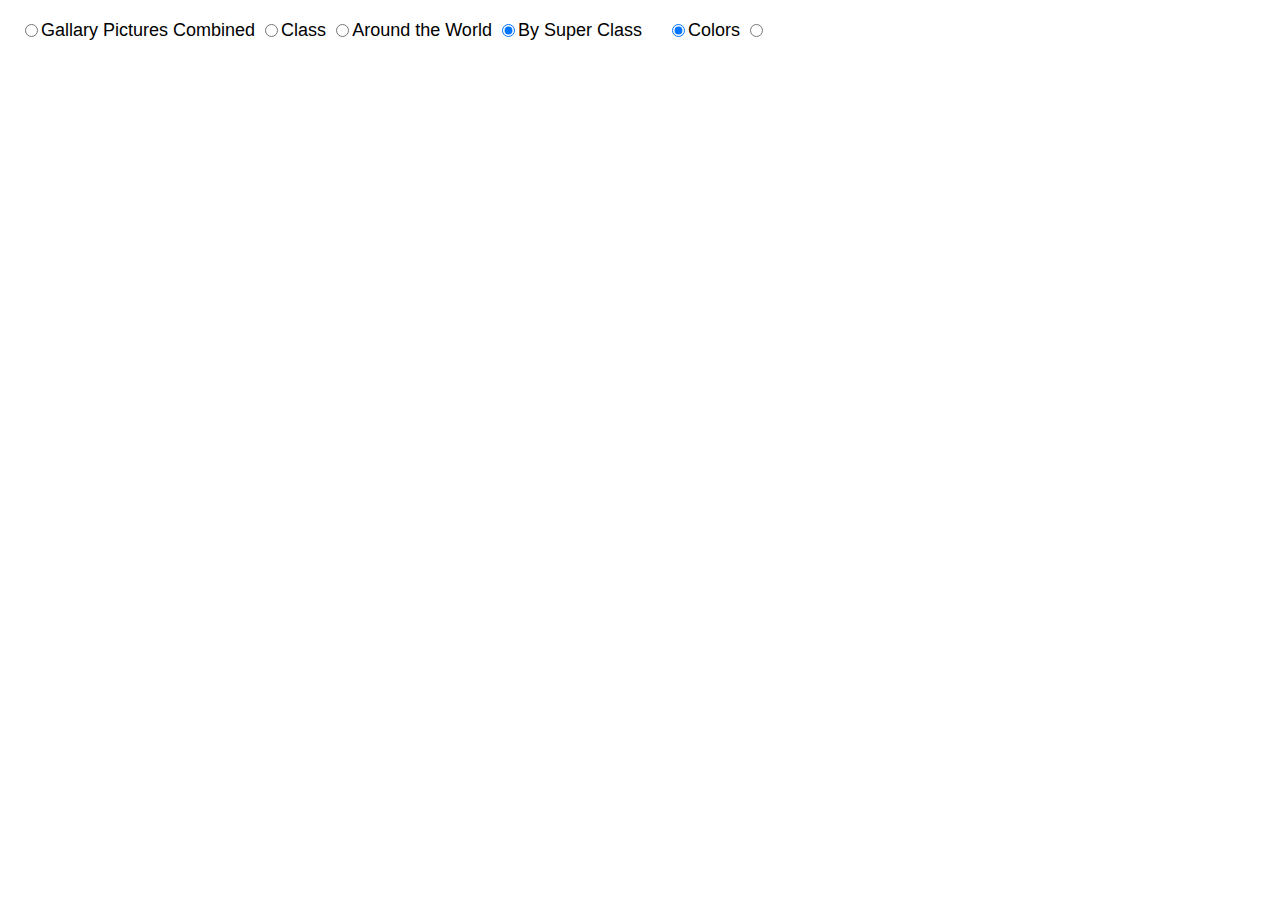
<file: Maggie/Classandcat/index.html>
<!DOCTYPE html>
<html lang="en">
<head>
  <meta charset="UTF-8">
  <meta name="viewport" content="width=device-width, initial-scale=1.0">
  <meta http-equiv="X-UA-Compatible" content="ie=edge">
  <link href="style.css" rel="stylesheet">
  <script src="https://d3js.org/d3.v4.min.js"></script>
  <script src="https://d3js.org/d3-queue.v3.min.js"></script>
  <script src="script.js"></script>
  <title>Catagory of pictures</title>
</head>
<body>

<div id="controls">
  <span>
    <label><input id="combine" type="radio" name="grouping" value="combine" >Gallary Pictures Combined</label>
    <label><input id="continents" type="radio" name="grouping" value="continents">Class</label>
    <label><input id="country-centers" type="radio" name="grouping" value="country-centers">Around the World</label>
    <label><input id="population" type="radio" name="grouping" value="population"checked>By Super Class</label>
  </span>
  <span>
    <label><input id="colors" type="radio" name="fill" value="colors" checked>Colors</label>
    <label><input id="flags" type="radio" name="fill" value="flags"></label>
  </span>
</div>
<div id="country-info"></div>
<div id="bubble-chart"></div>

<script>
  d3.queue()
    .defer(d3.json, "filesinfo.json")
    .defer(d3.json, "super_class.json")
    .await(createBubbleChart);
</script>

</body>
</html>
</file>
<file: Maggie/Classandcat/style.css>
html, body {
  margin: 10px;
  padding: 0;
  font-family: sans-serif;
}

#controls {
  font-size: 18px;
  margin-bottom: 10px;
}

input[type="radio"] {
  margin-top: -1px;
  vertical-align: middle;
}

span:nth-child(2) {
  margin-left: 20px;
}

#country-info {
  color: #666;
  font-size: 28px;
  position: absolute;
  top: 60px;
  left: 40px;
}

svg {
  border: 1px solid #ddd;
}

circle {
  stroke: white;
  stroke-width: 1.5;
}

.continent-key-element text {
  fill: white;
}
</file>
